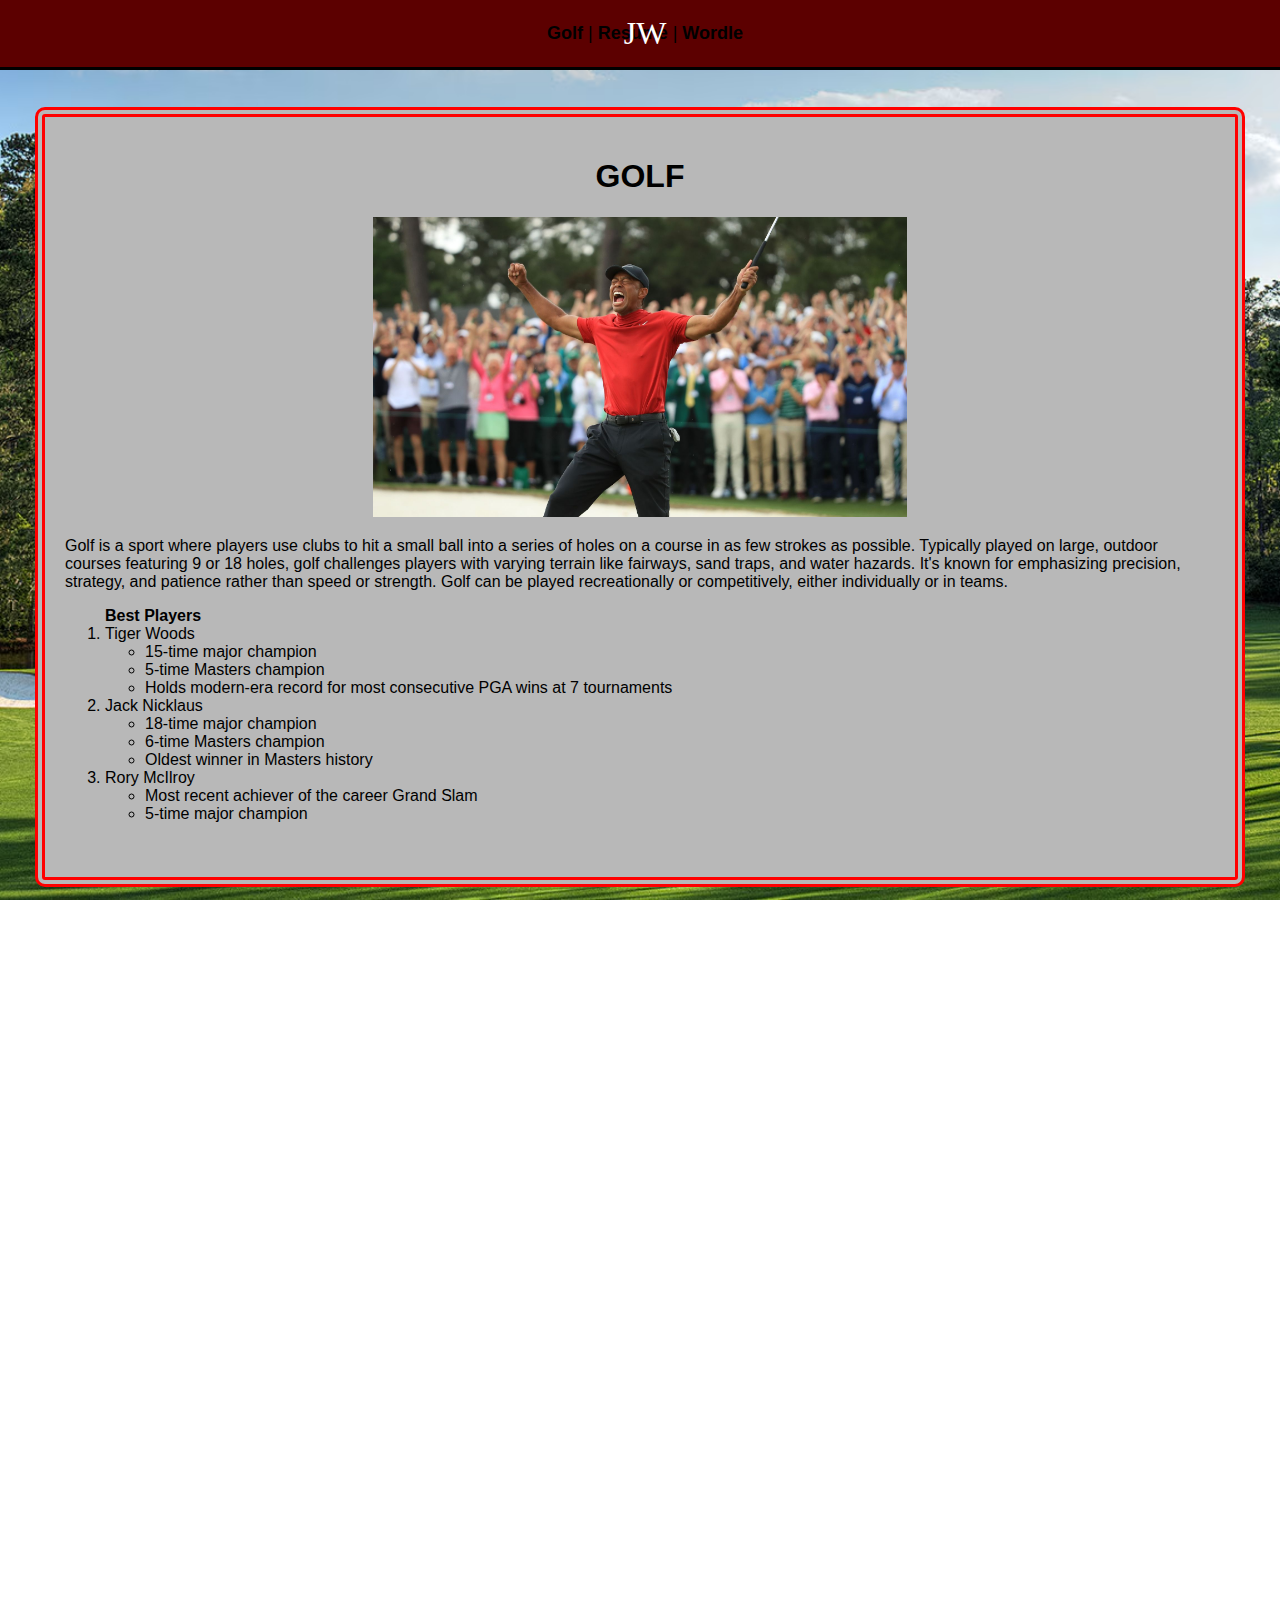
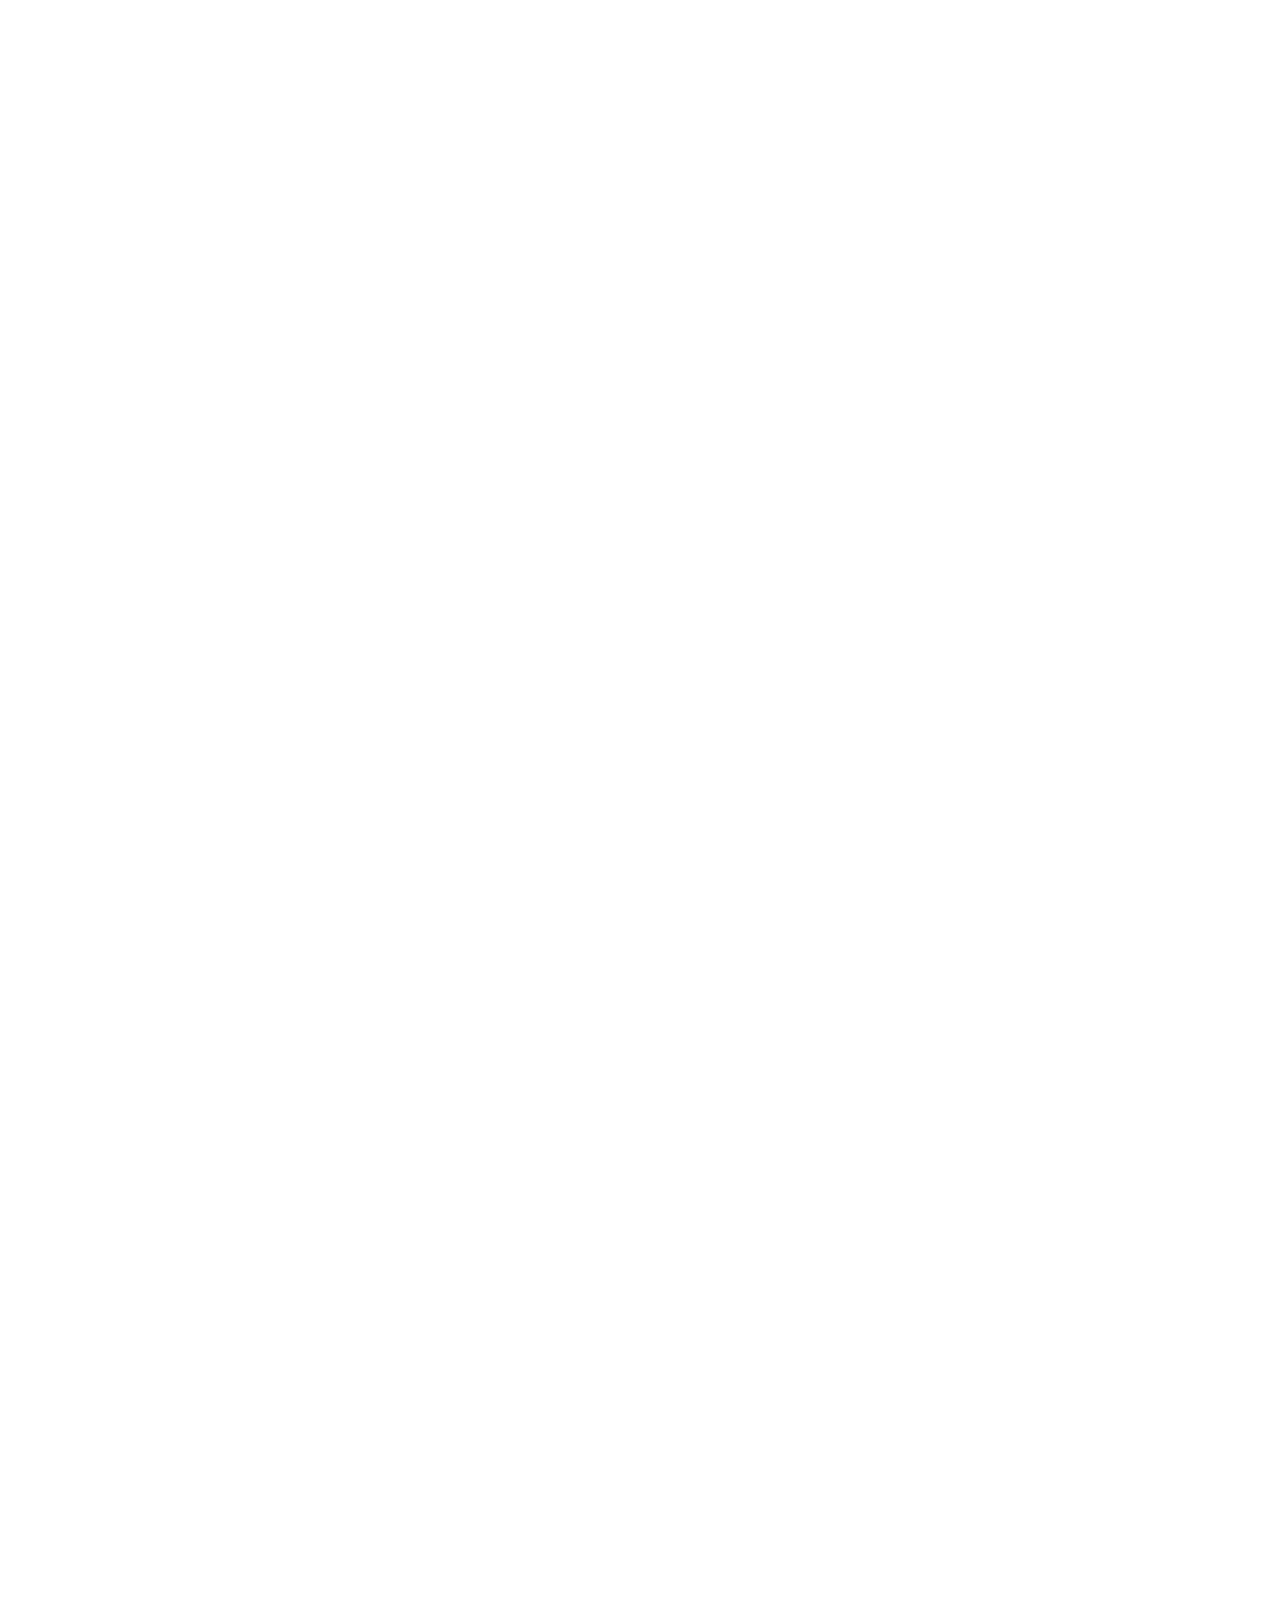
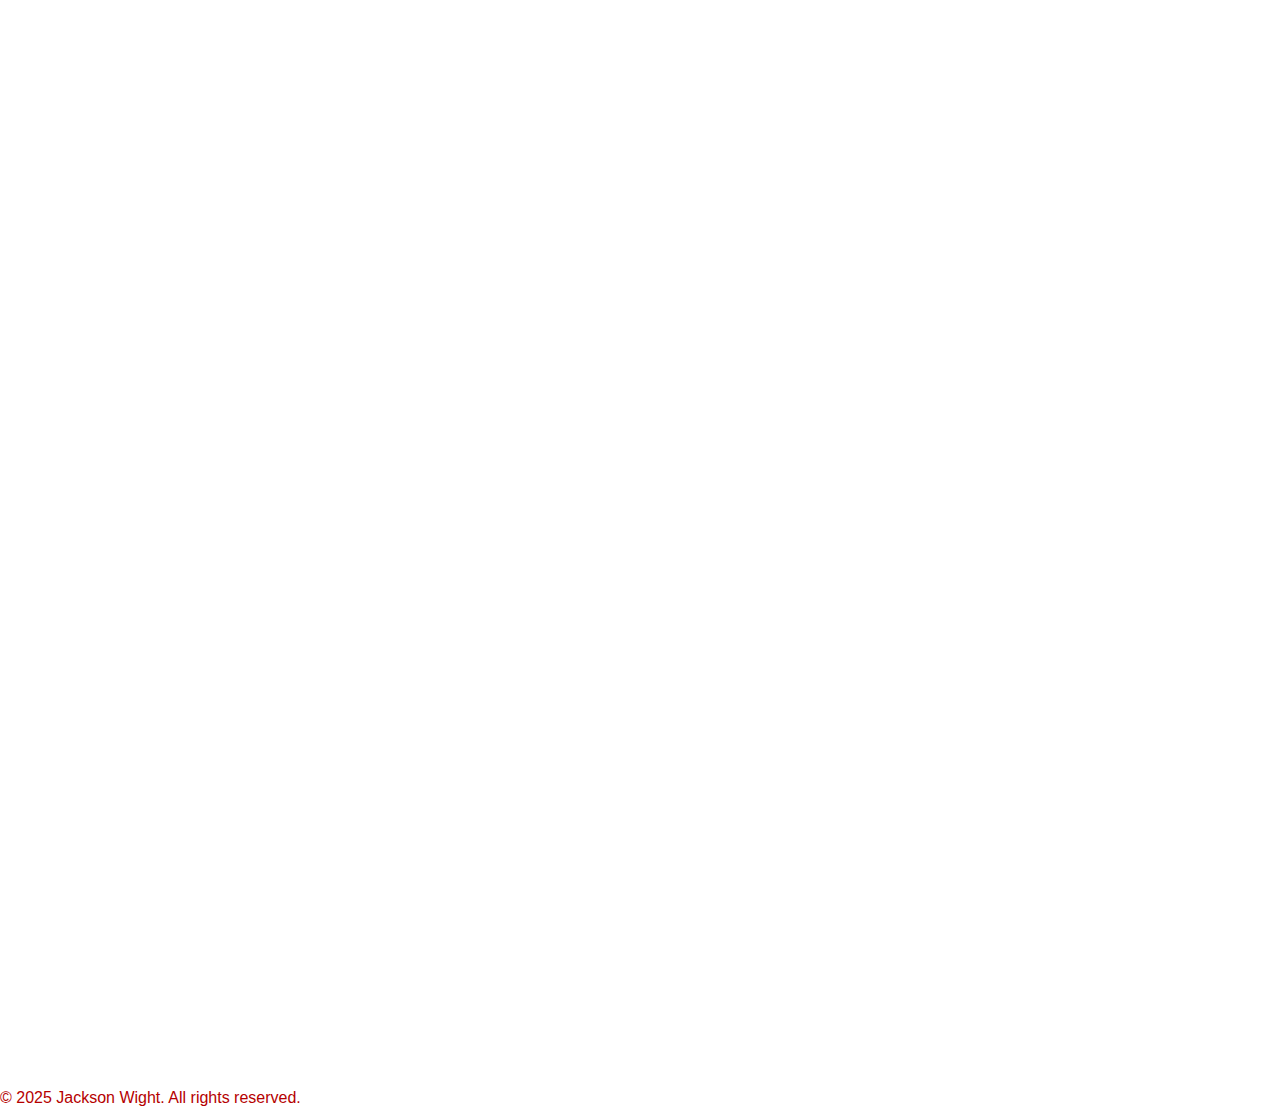
<file: index.html>
<!DOCTYPE html>
<html lang="en">
<head>
    <meta charset="UTF-8">
    <meta name="viewport" content="width=device-width, initial-scale=1.0">
    <title>Golf</title>
    <link rel="stylesheet" href="styles.css">
</head>
<body>
    <div class="nav-bar">
        <p style="position: absolute; font-family: 'Times New Roman', Times, serif; color: white; font-size: xx-large; margin: 10px;">JW</p>
        <p>
            <a href="#">Golf</a> |  
            <a href="resume.html">Resume</a> |  
            <a href="wordle.html">Wordle</a>
        </p>
    </div>
    <br><br><br><br>
    <div class="block" style="text-align: center;">
        <h1 style="font-family: 'Gill Sans', 'Gill Sans MT', Calibri, 'Trebuchet MS', sans-serif;">GOLF</h1>
        <img src="tiger-woods.jpg" alt="Picture of Tiger Woods" height="300">
        <p>Golf is a sport where players use clubs to hit a small ball into a series of holes on a course in as few strokes as possible. 
            Typically played on large, outdoor courses featuring 9 or 18 holes, golf challenges players with varying terrain like fairways, 
            sand traps, and water hazards. It's known for emphasizing precision, strategy, and patience rather than speed or strength. 
            Golf can be played recreationally or competitively, either individually or in teams.</p>
        <p>
            <ol style="font-weight: bold;">Best Players
                <li>Tiger Woods
                    <ul>
                        <li>15-time major champion</li>
                        <li>5-time Masters champion</li>
                        <li>Holds modern-era record for most consecutive PGA wins at 7 tournaments</li>
                    </ul>
                </li>
                <li>Jack Nicklaus
                    <ul>
                        <li>18-time major champion</li>
                        <li>6-time Masters champion</li>
                        <li>Oldest winner in Masters history</li>
                    </ul>
                </li>
                <li>Rory McIlroy
                    <ul>
                        <li>Most recent achiever of the career Grand Slam</li>
                        <li>5-time major champion</li>
                    </ul>
                </li>
            </ol>

        </p><br>
    </div>
    <div class="center">    
        <iframe width="560" height="315" src="https://www.youtube.com/embed/B_tkJEAGMDE?si=l9VmEmcpLFxB99Hg" title="YouTube video player" 
        frameborder="0" allow="accelerometer; autoplay; clipboard-write; encrypted-media; gyroscope; picture-in-picture; web-share" 
        referrerpolicy="strict-origin-when-cross-origin" 
        allowfullscreen></iframe><br>
    </div>
    <br><br>
    <div class='tableauPlaceholder' id='viz1744989324741' style='position: relative'><noscript><a href='#'>
        <img alt='18 Holes of the Augusta National ' src='https:&#47;&#47;public.tableau.com&#47;static&#47;images&#47;Ma&#47;MastersGolfCourse&#47;18HolesoftheAugustaNational&#47;1_rss.png' style='border: none' />
        </a></noscript><object class='tableauViz'  style='display:none;'><param name='host_url' value='https%3A%2F%2Fpublic.tableau.com%2F' /> 
        <param name='embed_code_version' value='3' /> <param name='site_root' value='' />
        <param name='name' value='MastersGolfCourse&#47;18HolesoftheAugustaNational' />
        <param name='tabs' value='no' /><param name='toolbar' value='yes' />
        <param name='static_image' value='https:&#47;&#47;public.tableau.com&#47;static&#47;images&#47;Ma&#47;MastersGolfCourse&#47;18HolesoftheAugustaNational&#47;1.png' /> 
        <param name='animate_transition' value='yes' /><param name='display_static_image' value='yes' />
        <param name='display_spinner' value='yes' /><param name='display_overlay' value='yes' />
        <param name='display_count' value='yes' /><param name='language' value='en-US' /></object></div>                
    <script type='text/javascript'>                    
        var divElement = document.getElementById('viz1744989324741');                    
        var vizElement = divElement.getElementsByTagName('object')[0];                    
        if ( divElement.offsetWidth > 800 ) { vizElement.style.width='1600px';vizElement.style.height='3527px';} 
        else if ( divElement.offsetWidth > 500 ) { vizElement.style.width='1600px';vizElement.style.height='3527px';} 
        else { vizElement.style.width='100%';vizElement.style.height='6277px';}                     
        var scriptElement = document.createElement('script');                    
        scriptElement.src = 'https://public.tableau.com/javascripts/api/viz_v1.js';                    
        vizElement.parentNode.insertBefore(scriptElement, vizElement);                
    </script>
    <footer style="color: rgb(181, 0, 0);">
        <p>&copy; 2025 Jackson Wight. All rights reserved.</p>
    </footer>
</body>
</html>
</file>
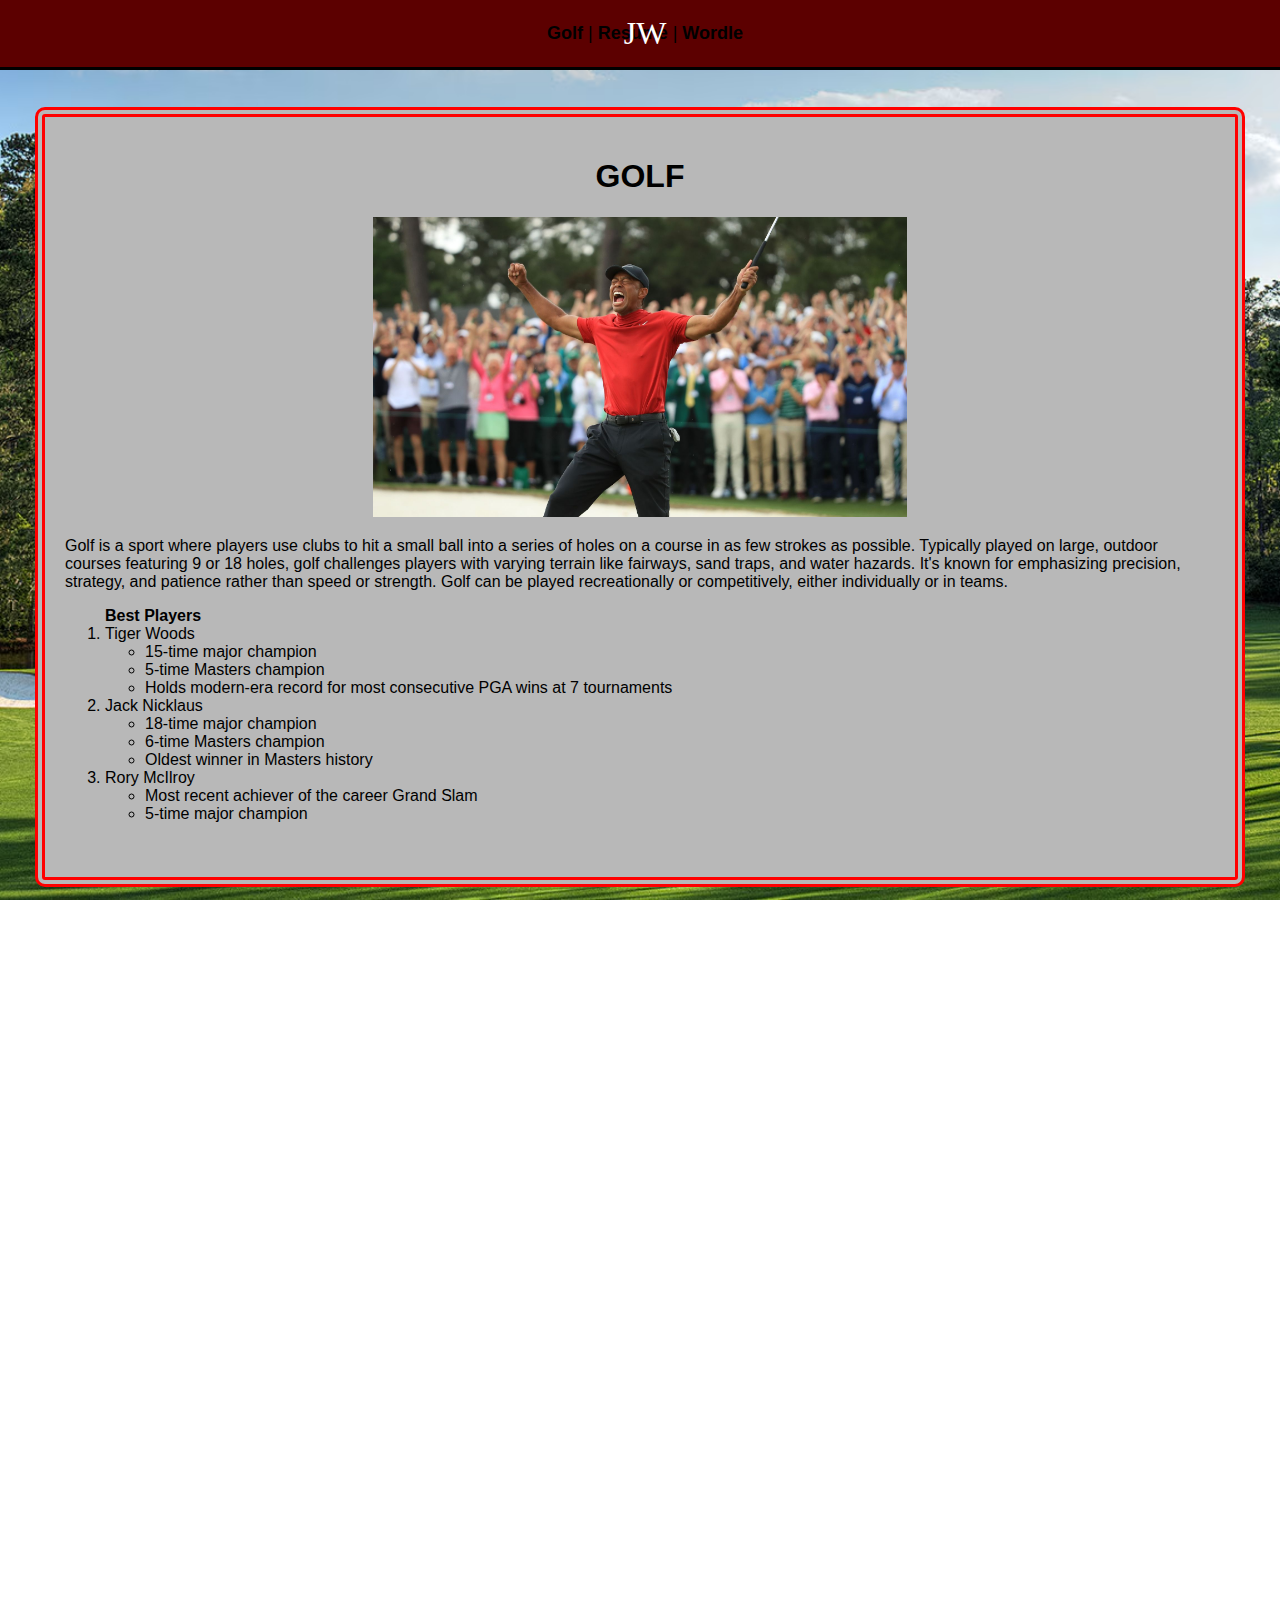
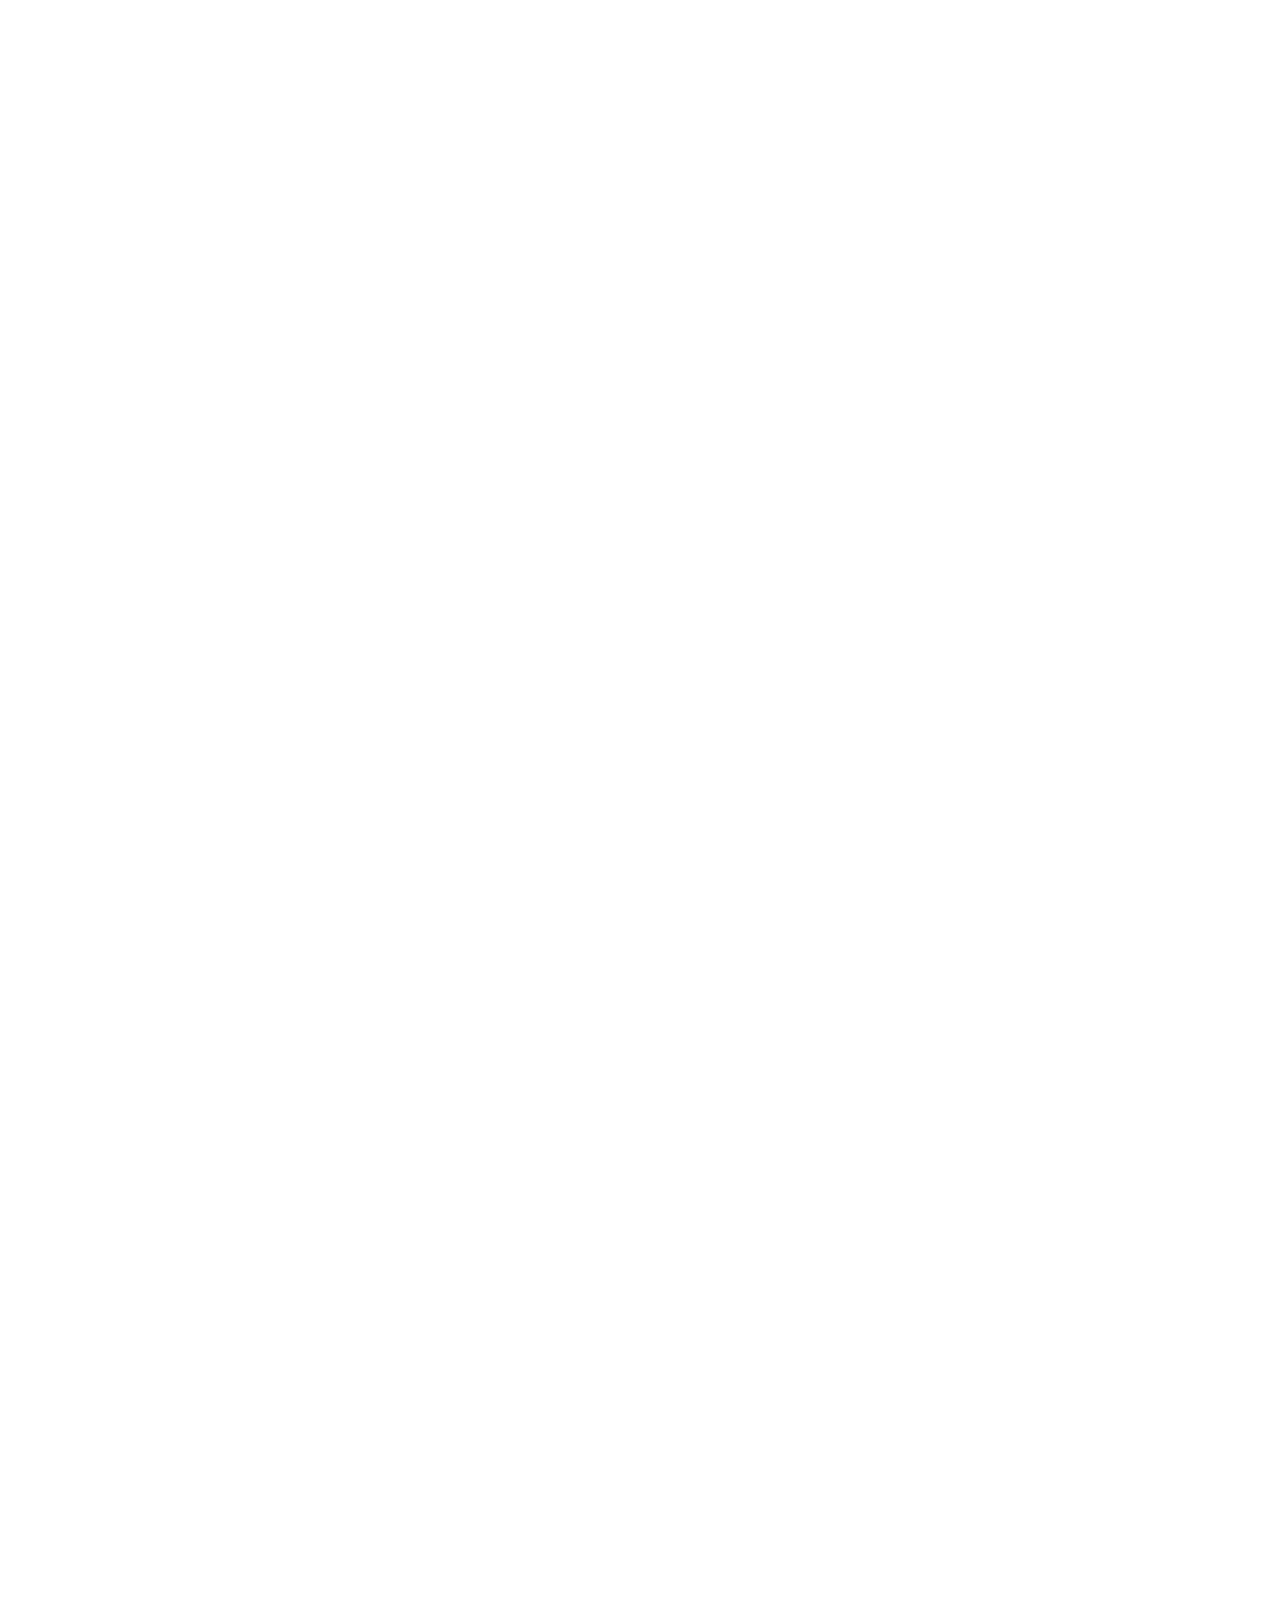
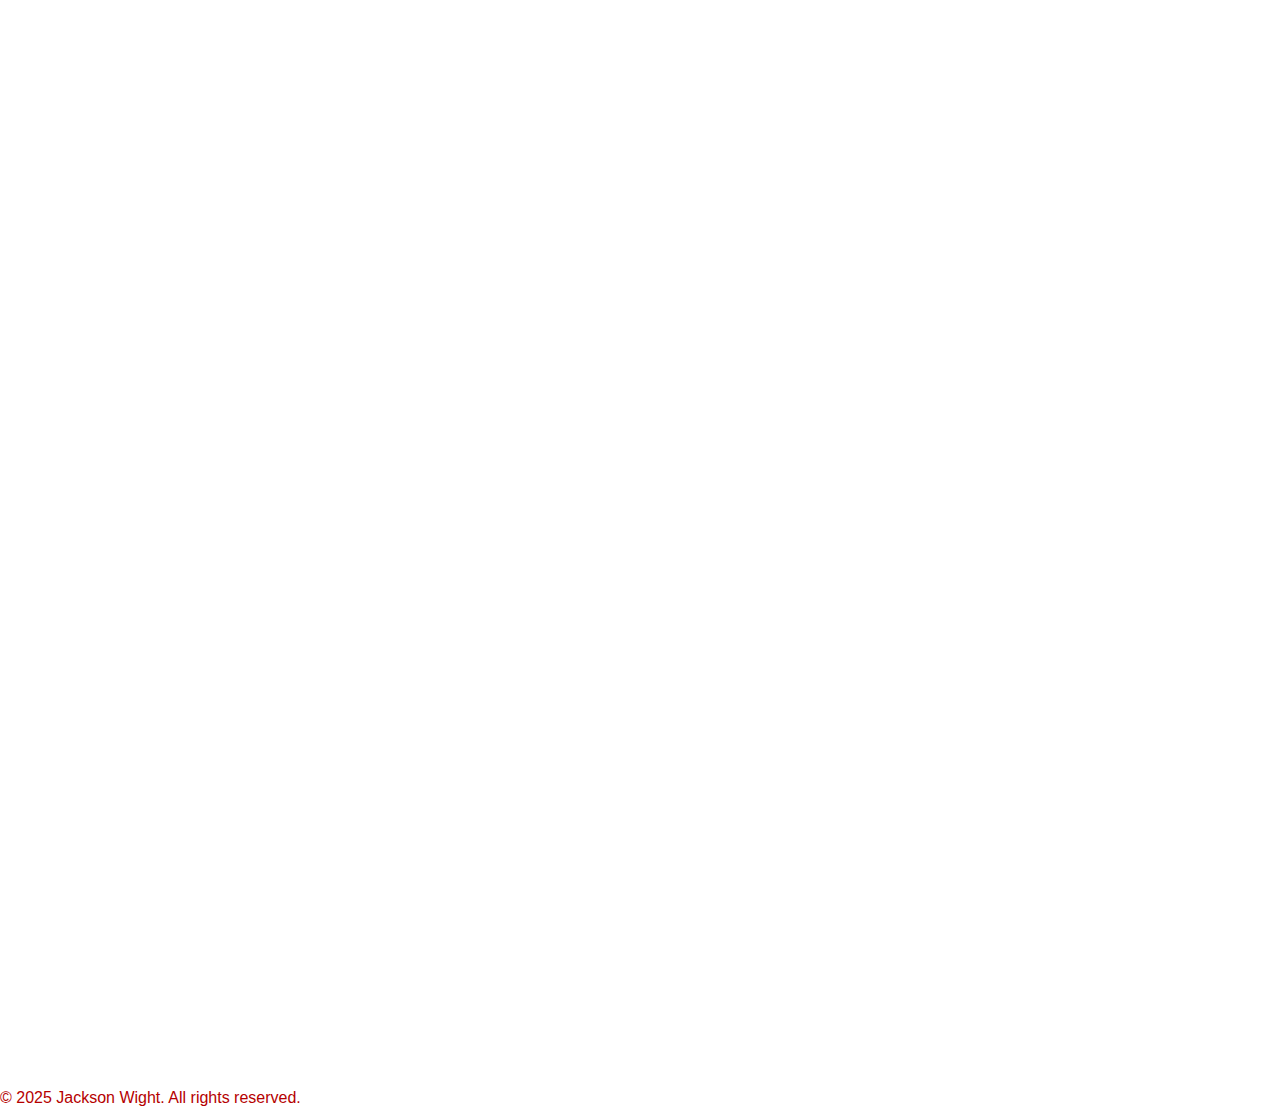
<file: hobby.html>
<!DOCTYPE html>
<html lang="en">
<head>
    <meta charset="UTF-8">
    <meta name="viewport" content="width=device-width, initial-scale=1.0">
    <title>Golf</title>
    <link rel="stylesheet" href="styles.css">
</head>
<body>
    <div class="nav-bar">
        <p style="position: absolute; font-family: 'Times New Roman', Times, serif; color: white; font-size: xx-large; margin: 10px;">JW</p>
        <p>
            <a href="#">Golf</a> |  
            <a href="resume.html">Resume</a> |  
            <a href="wordle.html">Wordle</a>
        </p>
    </div>
    <br><br><br><br>
    <div class="block" style="text-align: center;">
        <h1 style="font-family: 'Gill Sans', 'Gill Sans MT', Calibri, 'Trebuchet MS', sans-serif;">GOLF</h1>
        <img src="tiger-woods.jpg" alt="Picture of Tiger Woods" height="300">
        <p>Golf is a sport where players use clubs to hit a small ball into a series of holes on a course in as few strokes as possible. 
            Typically played on large, outdoor courses featuring 9 or 18 holes, golf challenges players with varying terrain like fairways, 
            sand traps, and water hazards. It's known for emphasizing precision, strategy, and patience rather than speed or strength. 
            Golf can be played recreationally or competitively, either individually or in teams.</p>
        <p>
            <ol style="font-weight: bold;">Best Players
                <li>Tiger Woods
                    <ul>
                        <li>15-time major champion</li>
                        <li>5-time Masters champion</li>
                        <li>Holds modern-era record for most consecutive PGA wins at 7 tournaments</li>
                    </ul>
                </li>
                <li>Jack Nicklaus
                    <ul>
                        <li>18-time major champion</li>
                        <li>6-time Masters champion</li>
                        <li>Oldest winner in Masters history</li>
                    </ul>
                </li>
                <li>Rory McIlroy
                    <ul>
                        <li>Most recent achiever of the career Grand Slam</li>
                        <li>5-time major champion</li>
                    </ul>
                </li>
            </ol>

        </p><br>
    </div>
    <div class="center">    
        <iframe width="560" height="315" src="https://www.youtube.com/embed/B_tkJEAGMDE?si=l9VmEmcpLFxB99Hg" title="YouTube video player" 
        frameborder="0" allow="accelerometer; autoplay; clipboard-write; encrypted-media; gyroscope; picture-in-picture; web-share" 
        referrerpolicy="strict-origin-when-cross-origin" 
        allowfullscreen></iframe><br>
    </div>
    <br><br>
    <div class='tableauPlaceholder' id='viz1744989324741' style='position: relative'><noscript><a href='#'>
        <img alt='18 Holes of the Augusta National ' src='https:&#47;&#47;public.tableau.com&#47;static&#47;images&#47;Ma&#47;MastersGolfCourse&#47;18HolesoftheAugustaNational&#47;1_rss.png' style='border: none' />
        </a></noscript><object class='tableauViz'  style='display:none;'><param name='host_url' value='https%3A%2F%2Fpublic.tableau.com%2F' /> 
        <param name='embed_code_version' value='3' /> <param name='site_root' value='' />
        <param name='name' value='MastersGolfCourse&#47;18HolesoftheAugustaNational' />
        <param name='tabs' value='no' /><param name='toolbar' value='yes' />
        <param name='static_image' value='https:&#47;&#47;public.tableau.com&#47;static&#47;images&#47;Ma&#47;MastersGolfCourse&#47;18HolesoftheAugustaNational&#47;1.png' /> 
        <param name='animate_transition' value='yes' /><param name='display_static_image' value='yes' />
        <param name='display_spinner' value='yes' /><param name='display_overlay' value='yes' />
        <param name='display_count' value='yes' /><param name='language' value='en-US' /></object></div>                
    <script type='text/javascript'>                    
        var divElement = document.getElementById('viz1744989324741');                    
        var vizElement = divElement.getElementsByTagName('object')[0];                    
        if ( divElement.offsetWidth > 800 ) { vizElement.style.width='1600px';vizElement.style.height='3527px';} 
        else if ( divElement.offsetWidth > 500 ) { vizElement.style.width='1600px';vizElement.style.height='3527px';} 
        else { vizElement.style.width='100%';vizElement.style.height='6277px';}                     
        var scriptElement = document.createElement('script');                    
        scriptElement.src = 'https://public.tableau.com/javascripts/api/viz_v1.js';                    
        vizElement.parentNode.insertBefore(scriptElement, vizElement);                
    </script>
    <footer style="color: rgb(181, 0, 0);">
        <p>&copy; 2025 Jackson Wight. All rights reserved.</p>
    </footer>
</body>
</html>
</file>
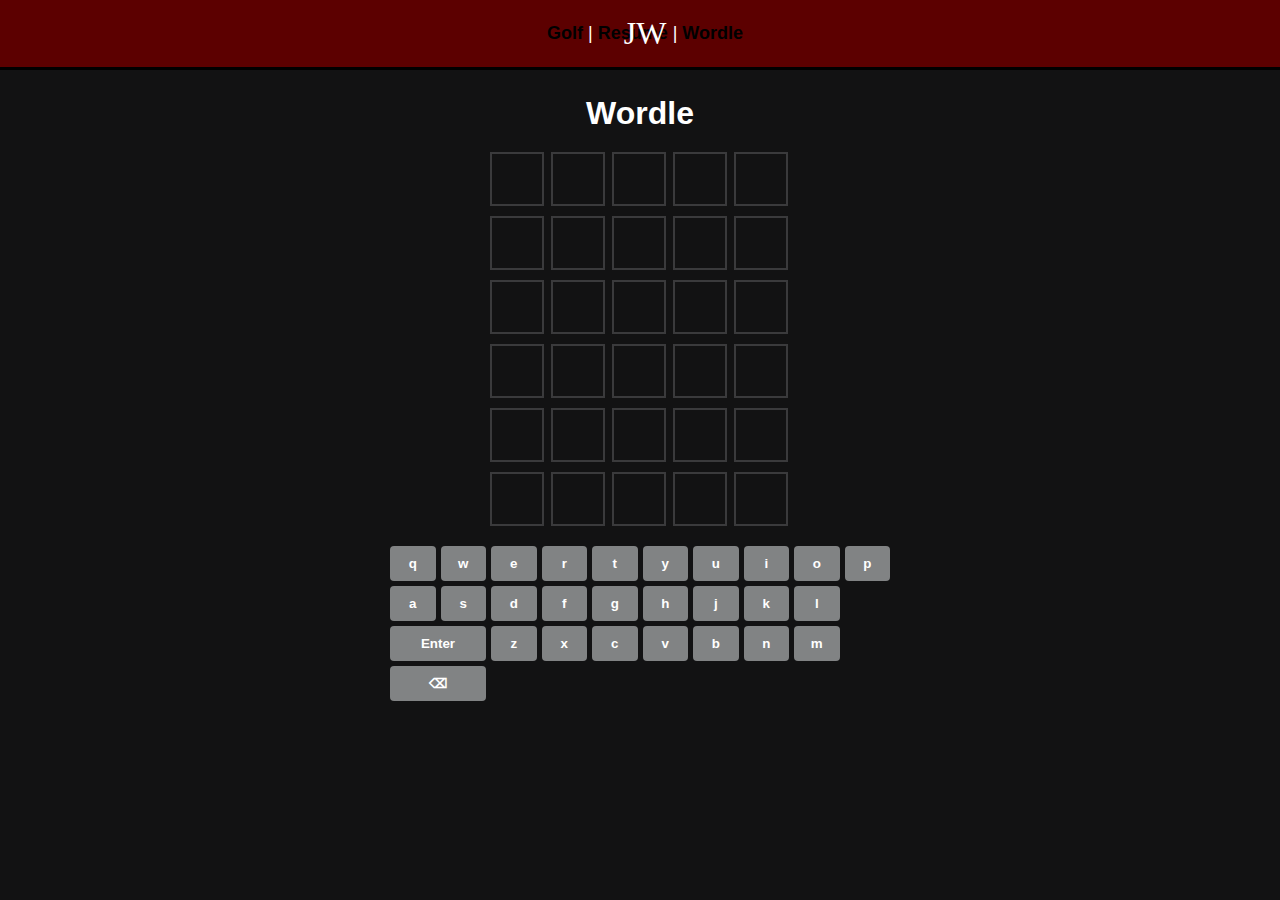
<file: wordle.html>
<!DOCTYPE html>
<html lang="en">
<head>
  <meta charset="UTF-8" />
  <meta name="viewport" content="width=device-width, initial-scale=1.0"/>
  <title>Wordle</title>
  <style>
    body {
      font-family: Arial, sans-serif;
      background-color: #121213;
      color: #ffffff;
      text-align: center;
      margin: 0;
      padding: 20px;
    }

    h1 {
      margin-bottom: 20px;
    }

    #game-board {
      display: grid;
      grid-template-rows: repeat(6, 1fr);
      gap: 10px;
      max-width: 300px;
      margin: 0 auto 20px auto;
    }

    .row {
      display: grid;
      grid-template-columns: repeat(5, 1fr);
      gap: 5px;
    }

    .tile {
      width: 50px;
      height: 50px;
      border: 2px solid #3a3a3c;
      font-size: 24px;
      font-weight: bold;
      line-height: 50px;
      text-align: center;
      text-transform: uppercase;
      background-color: #121213;
      color: white;
    }

    .correct {
      background-color: #538d4e;
      border-color: #538d4e;
    }

    .present {
      background-color: #b59f3b;
      border-color: #b59f3b;
    }

    .absent {
      background-color: #3a3a3c;
      border-color: #3a3a3c;
    }

    #keyboard {
      max-width: 500px;
      margin: 0 auto;
      display: grid;
      grid-template-columns: repeat(10, 1fr);
      gap: 5px;
    }

    .key {
      padding: 10px;
      background-color: #818384;
      color: white;
      border: none;
      border-radius: 4px;
      font-weight: bold;
      cursor: pointer;
      user-select: none;
    }

    .key.wide {
      grid-column: span 2;
    }

    #message {
      margin-top: 20px;
      font-size: 18px;
    }

    .nav-bar {
    background-color: rgb(92, 0, 0);
    padding: 5px;
    position: fixed;
    top: 0;
    left: 0;
    width: 100%;
    z-index: 1000;
    border-bottom: 3px solid black;
    justify-items: center;
    font-size: large;
} 

    .nav-button {
    text-decoration: none; 
    font-weight: bold; 
    color: black;
}

    .nav-button:hover{
    font-weight: bolder;
    font-size: larger;
    color: rgb(69, 69, 69);
}
  </style>
</head>
<body>
    <div class="nav-bar">
        <p style="position: absolute; font-family: 'Times New Roman', Times, serif; color: white; font-size: xx-large; margin: 10px;">JW</p>
        <p>
            <a class="nav-button" href="index.html">Golf</a> |  
            <a class="nav-button" href="resume.html">Resume</a> |  
            <a class="nav-button" href="wordle.html">Wordle</a>
        </p>
    </div><br><br><br>
  <h1>Wordle</h1>
  <div id="game-board"></div>
  <div id="keyboard"></div>
  <p id="message"></p>

  <script>
    const WORD_LIST = [
      'apple', 'grape', 'mango', 'berry', 'lemon', 'peach', 'melon', 'guava', 'plumb', 'olive',
      'banjo', 'whale', 'chair', 'zebra', 'kiosk', 'vapor', 'lunar', 'solar', 'tiger', 'eagle'
    ];

    function getDailyWordIndex() {
      const epoch = new Date(2022, 0, 1);
      const today = new Date();
      const daysSince = Math.floor((today - epoch) / (1000 * 60 * 60 * 24));
      return daysSince % WORD_LIST.length;
    }

    const targetWord = WORD_LIST[getDailyWordIndex()];
    const board = document.getElementById('game-board');
    const message = document.getElementById('message');
    const keyboard = document.getElementById('keyboard');

    let currentRow = 0;
    let currentGuess = '';

    const KEYS = [
      ...'qwertyuiop',
      ...'asdfghjkl',
      'Enter', ...'zxcvbnm', 'Backspace'
    ];

    function createBoard() {
      for (let i = 0; i < 6; i++) {
        const row = document.createElement('div');
        row.className = 'row';
        for (let j = 0; j < 5; j++) {
          const tile = document.createElement('div');
          tile.className = 'tile';
          row.appendChild(tile);
        }
        board.appendChild(row);
      }
    }

    function createKeyboard() {
      KEYS.forEach(key => {
        const btn = document.createElement('button');
        btn.textContent = key === 'Backspace' ? '⌫' : key;
        btn.className = 'key';
        if (key === 'Enter' || key === 'Backspace') {
          btn.classList.add('wide');
        }
        btn.onclick = () => handleInput(key);
        keyboard.appendChild(btn);
      });
    }

    function updateRow() {
      const row = board.children[currentRow];
      for (let i = 0; i < 5; i++) {
        const tile = row.children[i];
        tile.textContent = currentGuess[i] || '';
      }
    }

    function handleInput(key) {
      if (currentRow >= 6) return;

      if (key === 'Backspace') {
        currentGuess = currentGuess.slice(0, -1);
        updateRow();
      } else if (key === 'Enter') {
        if (currentGuess.length !== 5) {
          showMessage('⛔ Not enough letters');
          return;
        }
        checkGuess();
      } else if (/^[a-zA-Z]$/.test(key) && currentGuess.length < 5) {
        currentGuess += key.toLowerCase();
        updateRow();
      }
    }

    function showMessage(msg) {
      message.textContent = msg;
      setTimeout(() => (message.textContent = ''), 2000);
    }

    function checkGuess() {
      const row = board.children[currentRow];
      const guess = currentGuess;
      const target = targetWord;

      let targetArray = target.split('');
      let guessArray = guess.split('');

      for (let i = 0; i < 5; i++) {
        const tile = row.children[i];
        if (guess[i] === target[i]) {
          tile.classList.add('correct');
          markKey(guess[i], 'correct');
          targetArray[i] = null;
          guessArray[i] = null;
        }
      }

      for (let i = 0; i < 5; i++) {
        const tile = row.children[i];
        if (guessArray[i]) {
          if (targetArray.includes(guessArray[i])) {
            tile.classList.add('present');
            markKey(guessArray[i], 'present');
            targetArray[targetArray.indexOf(guessArray[i])] = null;
          } else {
            tile.classList.add('absent');
            markKey(guessArray[i], 'absent');
          }
        }
      }

      if (guess === target) {
        showMessage('🎉 You got it!');
        disableInput();
      } else {
        currentRow++;
        currentGuess = '';
        if (currentRow >= 6) {
          showMessage(`The word was: ${target}`);
          disableInput();
        }
      }
    }

    function markKey(letter, status) {
      const keys = document.querySelectorAll('.key');
      keys.forEach(k => {
        if (k.textContent.toLowerCase() === letter && !k.classList.contains('correct')) {
          k.classList.remove('absent', 'present');
          k.classList.add(status);
        }
      });
    }

    function disableInput() {
      window.removeEventListener('keydown', keyHandler);
      document.querySelectorAll('.key').forEach(k => k.disabled = true);
    }

    function keyHandler(e) {
      const key = e.key.length === 1 ? e.key.toLowerCase() : e.key;
      handleInput(key);
    }

    createBoard();
    createKeyboard();
    window.addEventListener('keydown', keyHandler);
  </script>
</body>
</html>
</file>
<file: styles.css>
li {
    font-weight: normal;
}

body {
    background-image: url(golf-course.jpg);
    margin: 0;
    padding: 0;
    background-size: cover;
    background-position: center;
    background-repeat: no-repeat;
    background-attachment: fixed;
    height: 100vh;
    font-family: Arial, Helvetica, sans-serif;
}

p, li, ol, ul{
    text-align: left;
}

a {
    text-decoration: none;
    font-weight: bold;
    color: black;
}

a:hover {
    font-weight: bolder;
    font-size: larger;
    color: rgb(69, 69, 69);
}

.nav-bar {
    background-color: rgb(92, 0, 0);
    padding: 5px;
    position: fixed;
    top: 0;
    left: 0;
    width: 100%;
    z-index: 1000;
    border-bottom: 3px solid black;
    justify-items: center;
    font-size: large;
}

.block {
    background-color: rgb(184, 184, 184);
    border: 10px double red;
    margin: 35px;
    padding: 20px;
    border-radius: 10px;
}

.center {
    display: flex;
    justify-content: center;
    align-items: center;
}

.tableauPlaceholder {
    display: flex;
    justify-content: center;
    max-width: 100%;
    width: 1400px; 
    margin: 0 auto; 
    overflow: hidden;
  }
  
.tableauPlaceholder object {
    width: 100% !important;
    height: 3000px !important;
    display: block !important;
  }
</file>
